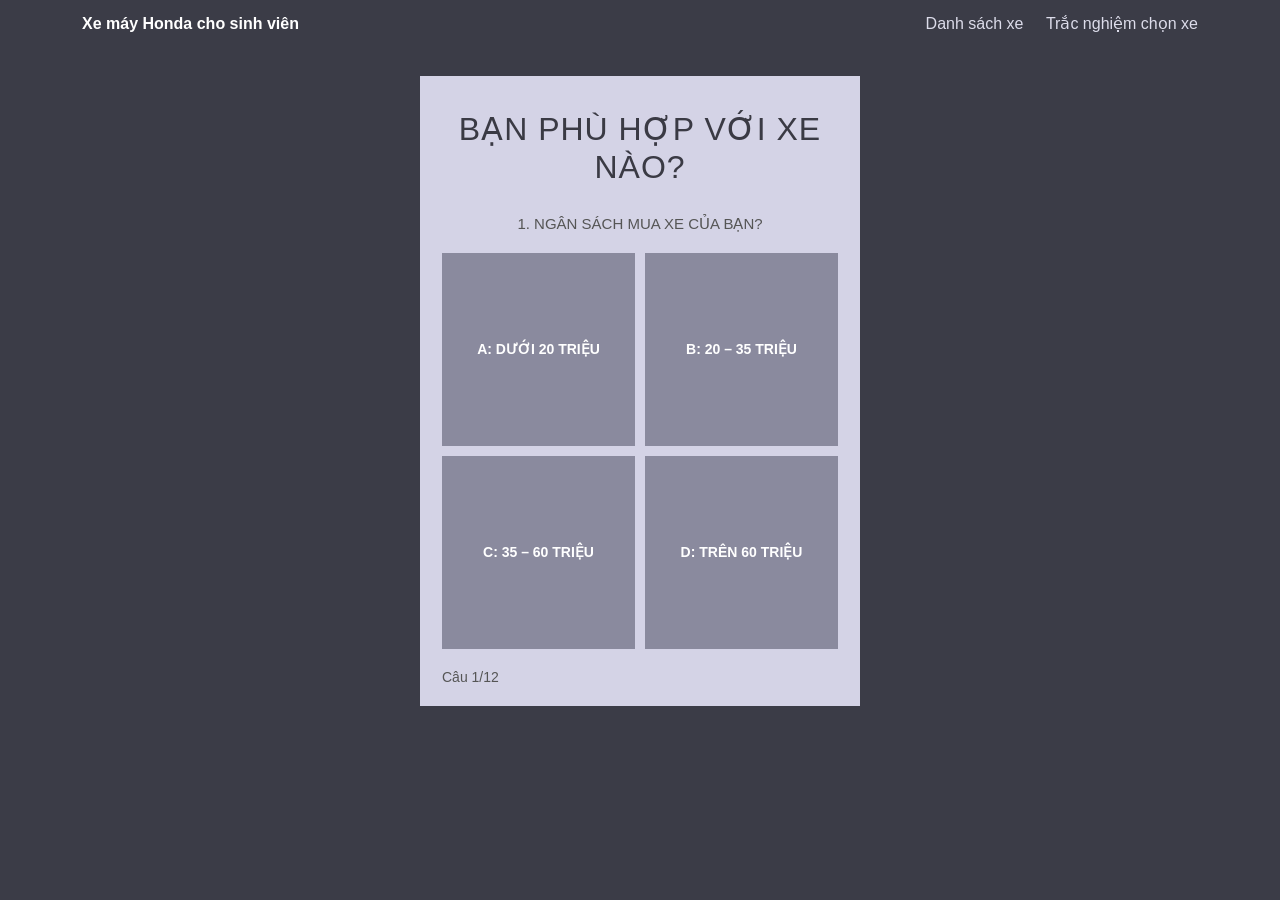
<file: quiz.html>
<!DOCTYPE html>
<html lang="vi">
<head>
  <meta charset="utf-8">
  <meta name="viewport" content="width=device-width, initial-scale=1">
  <title>Trắc nghiệm chọn xe máy - Xe máy Honda cho sinh viên</title>
  <link href="https://cdn.jsdelivr.net/npm/bootstrap@5.3.3/dist/css/bootstrap.min.css" rel="stylesheet">
  <link href="style.css" rel="stylesheet">
</head>
<body class="page-quiz">
<header class="site-header">
  <div class="container d-flex flex-wrap justify-content-between align-items-center">
    <a class="brand" href="index.html">Xe máy Honda cho sinh viên</a>
    <nav class="nav-links">
      <a href="index.html">Danh sách xe</a>
      <a href="quiz.html">Trắc nghiệm chọn xe</a>
    </nav>
  </div>
</header>

<main class="quiz-wrap">
  <div class="quiz-col" id="quiz"></div>
</main>

<script src="data.js"></script>
<script src="script.js"></script>
</body>
</html>
</file>
<file: style.css>
/* Giao diện đơn giản, không dùng màu nền cho bảng/tiêu đề */
body {
  font-family: Arial, Helvetica, sans-serif;
  color: #222;
}

.page-light { background: #f3f3f7; }
.page-quiz  { background: #3b3c47; min-height: 100vh; }

/* Thanh đầu trang */
.site-header {
  background: #3b3c47;
  padding: 12px 0;
}
.site-header .brand {
  color: #fff;
  font-weight: bold;
  text-decoration: none;
}
.nav-links a {
  color: #dcdcea;
  text-decoration: none;
  margin-left: 18px;
}
.nav-links a:hover { color: #fff; text-decoration: underline; }

.site-footer {
  padding: 20px 0;
  color: #666;
  border-top: 1px solid #ddd;
  margin-top: 30px;
}

/* Ô ảnh xe: nếu ảnh không tải được thì hiện ô xám có tên xe */
.bike-img {
  position: relative;
  width: 100%;
  aspect-ratio: 4 / 3;
  background: #d9d9e3;
  display: flex;
  align-items: center;
  justify-content: center;
  overflow: hidden;
}
.bike-img span { color: #666; font-size: 14px; text-align: center; padding: 8px; }
.bike-img img {
  position: absolute;
  inset: 0;
  width: 100%;
  height: 100%;
  object-fit: cover;
}
.bike-img.big { aspect-ratio: 16 / 10; }

.price { font-size: 1.25rem; font-weight: bold; }

/* Trang danh sách */
.bike-card {
  background: #fff;
  border: 1px solid #ccc;
  height: 100%;
  display: flex;
  flex-direction: column;
}
.bike-card .body { padding: 12px; flex: 1; display: flex; flex-direction: column; }
.bike-card h3 { font-size: 1.05rem; margin: 0 0 4px; }
.bike-card .meta { color: #666; font-size: 14px; margin-bottom: 6px; }
.bike-card .desc { font-size: 14px; flex: 1; }
.filters .btn { margin-right: 6px; margin-bottom: 6px; }

/* Trắc nghiệm: cột giữa sáng trên nền tối, giống ảnh mẫu */
.quiz-wrap { padding: 28px 12px 40px; }
.quiz-col {
  max-width: 440px;
  margin: 0 auto;
  background: #d4d3e6;
  padding: 26px 22px 18px;
  min-height: 560px;
}
.quiz-title {
  font-size: 2rem;
  line-height: 1.2;
  text-align: center;
  font-weight: normal;
  letter-spacing: 1px;
  color: #3a3a44;
  margin: 8px 0 26px;
}
.quiz-q {
  text-align: center;
  color: #555;
  font-size: 15px;
  margin-bottom: 18px;
}
.quiz-grid {
  display: grid;
  grid-template-columns: 1fr 1fr;
  gap: 10px;
}
.tile {
  aspect-ratio: 1 / 1;
  background: #8a8a9e;
  color: #fff;
  border: 0;
  font-weight: bold;
  font-size: 14px;
  padding: 10px;
  cursor: pointer;
}
.tile:hover { background: #75758a; }
.tile:focus-visible { outline: 3px solid #3b3c47; outline-offset: 2px; }

.quiz-foot {
  display: flex;
  justify-content: space-between;
  align-items: center;
  margin-top: 18px;
  font-size: 14px;
  color: #555;
}
.link-btn {
  background: none;
  border: 0;
  color: #3b3c47;
  text-decoration: underline;
  cursor: pointer;
  padding: 0;
}

/* Kết quả */
.result-main { background: #fff; padding: 12px; margin-bottom: 14px; }
.result-main h2 { font-size: 1.25rem; margin: 12px 0 4px; }
.result-note { font-size: 14px; color: #444; margin: 6px 0; }
.result-small {
  display: flex;
  gap: 10px;
  background: #fff;
  padding: 8px;
  margin-bottom: 8px;
  align-items: center;
}
.result-small .bike-img { width: 96px; flex: none; aspect-ratio: 4 / 3; }
.result-small .t { font-size: 14px; }
.result-small a { font-weight: bold; color: #222; }
.result-actions { margin-top: 16px; display: flex; gap: 8px; flex-wrap: wrap; }

@media (max-width: 480px) {
  .quiz-title { font-size: 1.6rem; }
}
</file>
